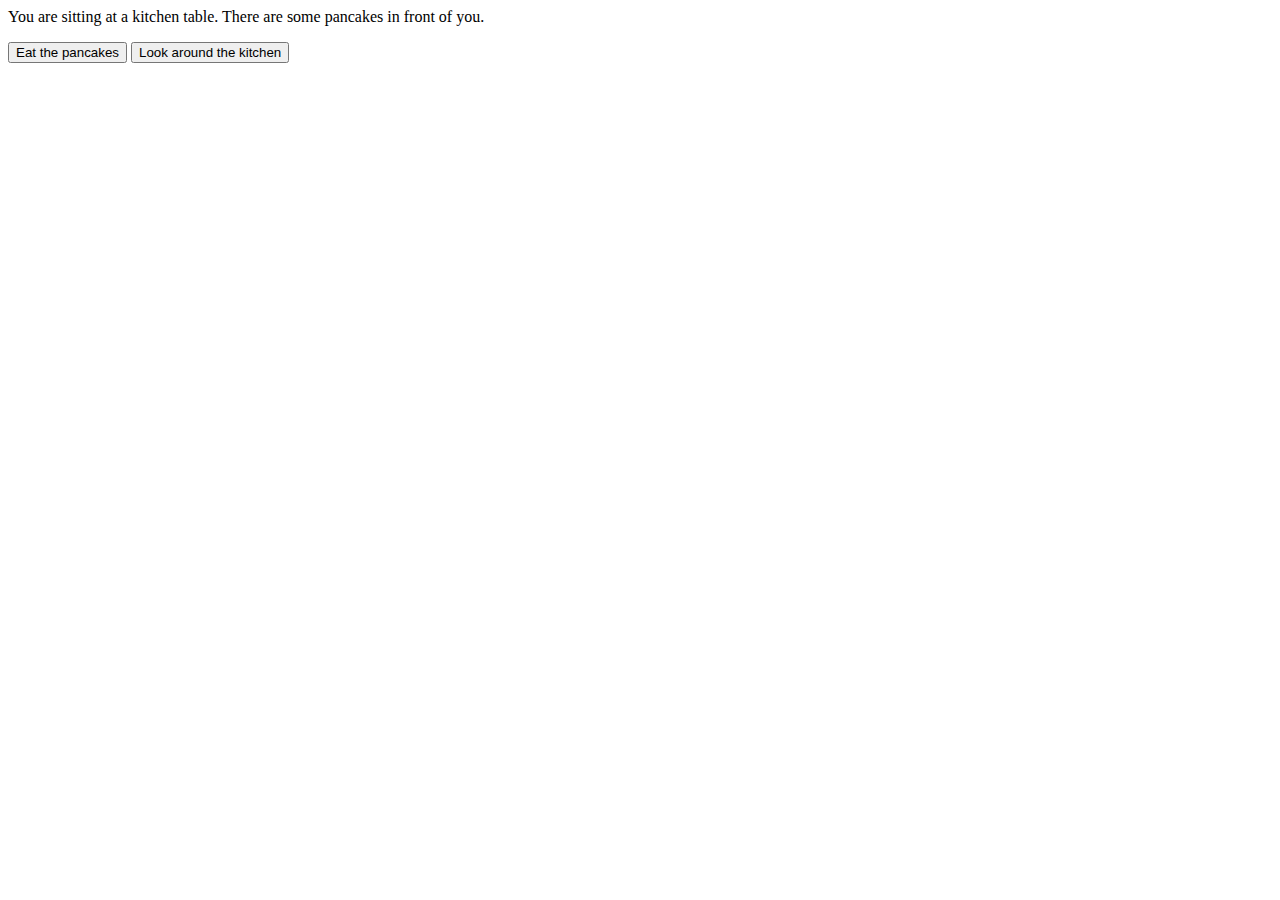
<file: adventure.html>
<head>
</head>
<body>
    <p id="story">You are sitting at a kitchen table. There are some pancakes in front of you.</p>
    <button id="1" class="button1" onclick="choose(this)">Eat the pancakes</button>
    <button id="2" class="button2" onclick="choose(this)">Look around the kitchen</button>
 
    <script>
        // JSON - Javascript Object Notation
        // Key - Value
        var data = {
            1: ["You cut the pancakes and eat them. They are delicious. You feel a little dizzy.", "Leave the kitchen", 3, "Take a nap", 4],
            2: ["You see someone sleeping on the floor.", "Wake him up.", 5, "Leave the kitchen", 6],
            3: ["You try to stand up but you feel too tired. You go unconscious.", "zzzzz", 4, "zzzzz", 4],
            4: ["You have a nice long nap. When you wake up, you are in a prison cell.", "Scream", 7, "Try to open the door", 8],

        }
 
        function choose(elem){
            var choice = elem.id;
            var arrayOfInfo = data[choice];
            document.getElementById("story").innerHTML = arrayOfInfo[0];
            var button1 = document.getElementsByClassName("button1")[0];
            var button2 = document.getElementsByClassName("button2")[0];
            button1.innerHTML = arrayOfInfo[1];
            button1.id = arrayOfInfo[2];
            button2.innerHTML = arrayOfInfo[3];
            button2.id = arrayOfInfo[4];
        }
 
    </script>
</body>
</file>
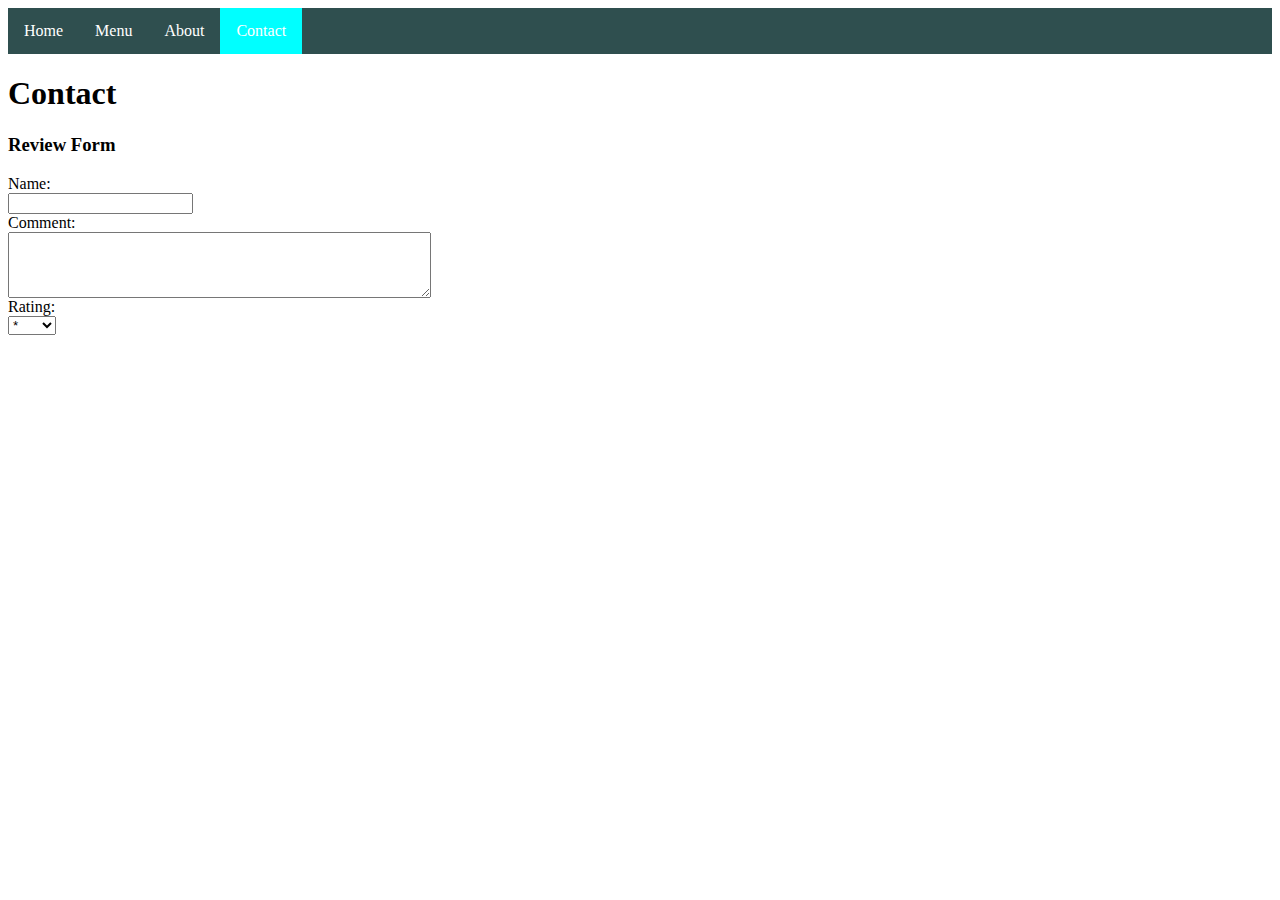
<file: contact.html>
<head>
    <link type="text/css" rel="stylesheet" href="style.css">
    <style>

    </style>
</head>
<body>
    <div class="navbar">
        <ul>
            <li><a href="index.html">Home</a></li>
            <li><a href="menu.html">Menu</a></li>
            <li><a href="about.html">About</a></li>
            <li><a class="active" href="contact.html">Contact</a></li>
        </ul>
    </div>
    <h1>Contact</h1>
    <h3>Review Form</h3>
    <form>
        <label for="name">Name: </label>
        <br>
        <input type="text" id="name">
        <br>
        <label for="comment">Comment: </label>
        <br>
        <textarea id="comment" rows="4" cols="50"></textarea>
        <br>
        <label for="rating">Rating: </label>
        <br>
        <select id="rating">
            <option value="1">*</option>
            <option value="2">**</option>
            <option value="3">***</option>
            <option value="4">****</option>
            <option value="5">*****</option>
        </select>
    </form>
</body>
</file>
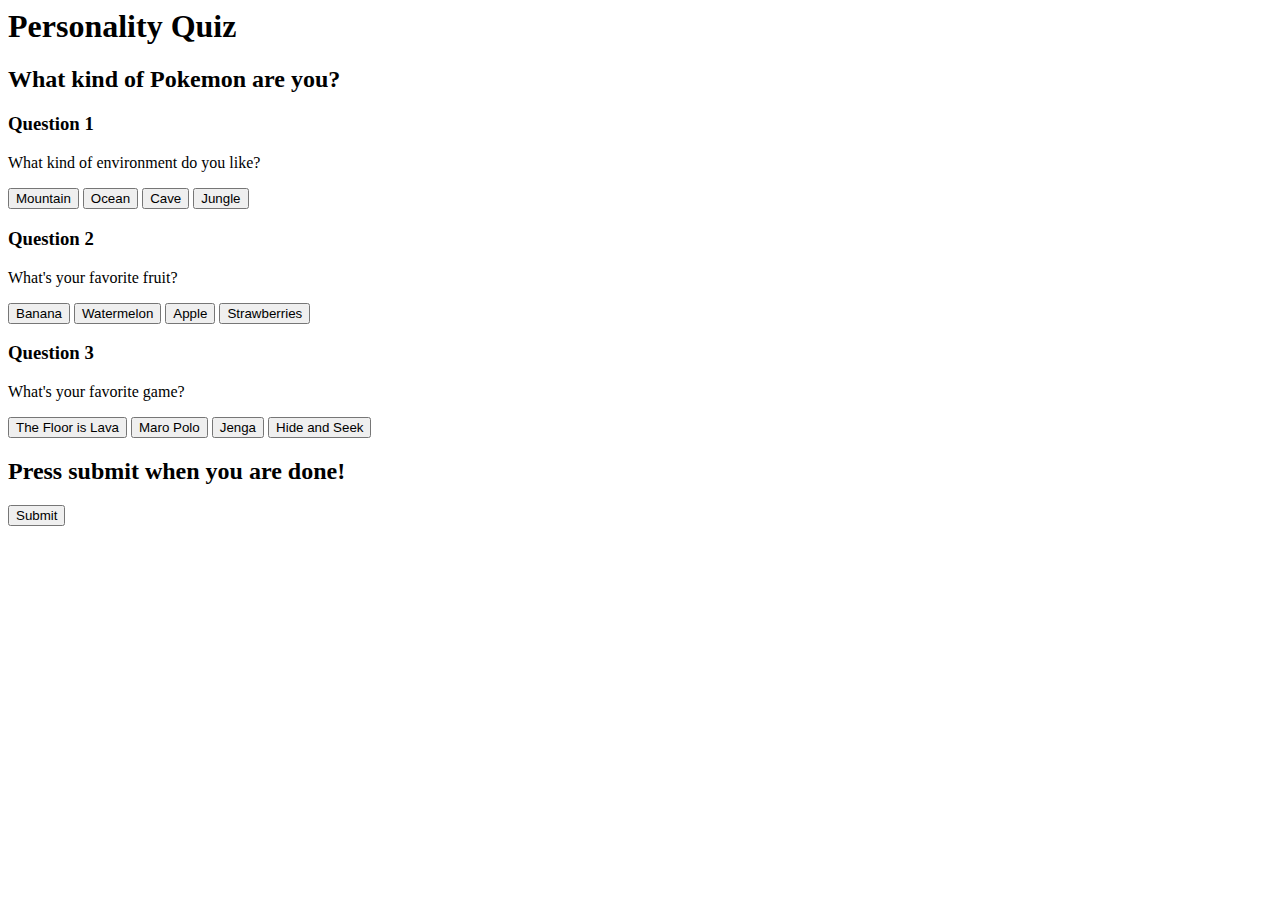
<file: game.html>
<head>
    
</head>
<body>
    <h1>Personality Quiz</h1>
    <h2>What kind of Pokemon are you?</h2>
    <h3>Question 1</h3>
    <p>What kind of environment do you like?</p>
    <button onclick="record(this)" class="rock">Mountain</button>
    <button onclick="record(this)" class="water">Ocean</button>
    <button onclick="record(this)" class="ghost">Cave</button>
    <button onclick="record(this)" class="grass">Jungle</button>
    <h3>Question 2</h3>
    <p>What's your favorite fruit?</p>
    <button onclick="record(this)" class="grass">Banana</button>
    <button onclick="record(this)" class="water">Watermelon</button>
    <button onclick="record(this)" class="rock">Apple</button>
    <button onclick="record(this)" class="fire">Strawberries</button>
    <h3>Question 3</h3>
    <p>What's your favorite game?</p>
    <button onclick="record(this)" class="fire">The Floor is Lava</button>
    <button onclick="record(this)" class="water">Maro Polo</button>
    <button onclick="record(this)" class="rock">Jenga</button>
    <button onclick="record(this)" class="ghost">Hide and Seek</button>
    
    <h2>Press submit when you are done!</h2>
    <button onclick="processAnswers()">Submit</button>
    
    <script>
        var water = 0;
        var fire = 0;
        var grass = 0;
        var ghost = 0;
        var rock = 0;
        
        var result = "";
        function record(type){
            if(type.className == "water")
                water++;
            if(type.className == "fire")
                fire++;
            if(type.className == "grass")
                grass++;
            if(type.className == "ghost")
                ghost++;
            if(type.className == "rock")
                rock++;
            
            type.style.backgroundColor = "green";
        }
        
        function processAnswers(){
            if(rock >= 3)
                result = "You are a Steelix";
            else if(water >= 2)
                result = "You are a Dewgong";
            else if(fire >= 2)
                result = "You are a Charmander";
            else if(grass >= 2)
                result = "You are a Bellsprout";
            else if(ghost >= 2)
                result = "You are a Ghastly";
            else if(rock >= 2)
                result = "You are a Geodude";
            else
                result = "You are an Eevee";
            
            var p = document.createElement("P");
            var t = document.createTextNode(result);
            p.appendChild(t);
            document.body.appendChild(p);
        }
    </script>
</body>
</file>
<file: style.css>
#hero {
    background-image: url("https://images.unsplash.com/photo-1517248135467-4c7edcad34c4?ixlib=rb-1.2.1&ixid=eyJhcHBfaWQiOjEyMDd9&w=1000&q=80");
    width: 1000px;
    height: 700px;
    background-size: contain;
    background-repeat: no-repeat;
    color: white;
    text-align: center;
}
#hero-text {
    font-size: 70px;
    vertical-align: middle;
    display: inline-block;
    padding-top: 80px;
    padding-right: 100px;
    color: darkorange;
}
.navbar ul{
    list-style-type: none;
    margin: 0;
    padding: 0;
    overflow: hidden;
    background-color: darkslategray;
}
.navbar li{
    float: left;
}
.navbar li a{
    display: block;
    color: white;
    text-align: center;
    padding: 14px 16px;
    text-decoration: none;
}
.active {
    background-color: aqua;
}
.food-img {
    width: 200px;
    height: 200px;
}
.row {
    display: flex;
}
.item {
    flex: 1;
    text-align: center;
}
.centered {
    text-align: center;
}
</file>
